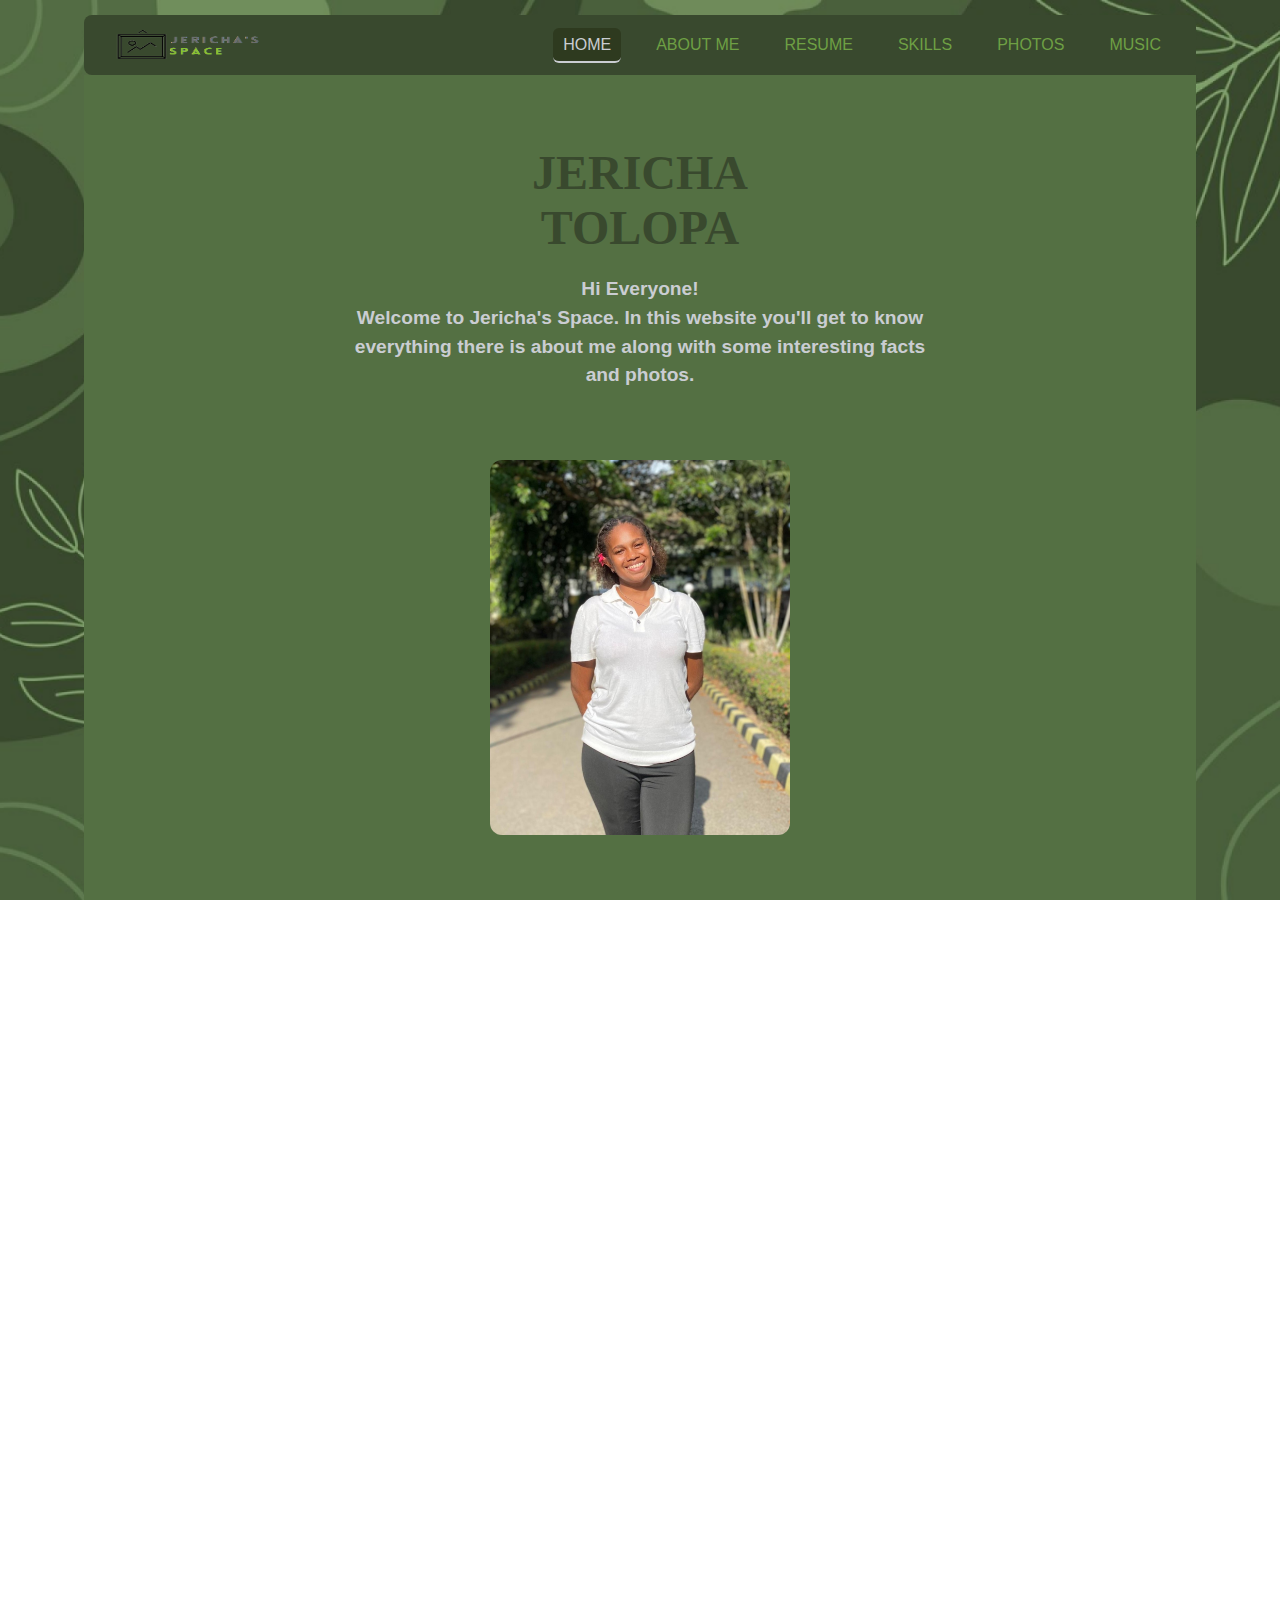
<file: index.html>
<!DOCTYPE html>
<!--
Design by Jericha Tolopa

Name       : Jericha's Space
Description: A one-column, fixed-width design for 1024x768 screen resolutions.
Version    : 2.2
Released   : 2022-
-->
<html lang="en">
<head>
<title>Jericha's Space</title>
<meta charset="utf-8">
<link rel="stylesheet" href="mystylesheet.css" type="text/css" media="screen">
<link rel="stylesheet" href="https://cdnjs.cloudflare.com/ajax/libs/font-awesome/4.7.0/css/font-awesome.min.css">   
</head>
<body>
<div id="wrapper">
<!-- start #wrapper -->
	<div id="nav">
    <img src="images/logo2.png"  alt="logo" width="150" height="80">
    <ul>
      <li><a class="active" href="index.html">Home</a></li>
      <li><a href="aboutme.html">About Me</a></li>
      <li><a href="Resume.html">Resume</a></li>
      <li><a href="Skills.html">Skills</a></li>
      <li><a href="photos.html">Photos</a></li>
      <li><a href="music.html">Music</a></li>
	  </ul>
  </div>
	<!-- end #nav -->
	<!-- start #content -->
  <div id="content">
    <div class="Intro">
      <div class="column1">
        <div class="hero-text">
          <h1>Jericha<br>Tolopa</h1>
          <p><b>Hi Everyone!<br>Welcome to Jericha's Space. In this website you'll get to know everything there is about me along with some interesting facts and photos.</b></p>
        </div>
      </div>
      <div class="column2">
        <a href="images/propic.jpg" target="_blank">
          <img src="images/propic.jpg" width="300" height="355" id="propic" alt="Profile Pic">
        </a>
      </div>
    <button onclick="speakIntro()" style="margin-top: 10px; padding: 8px 16px;" class="tts-btn" >🔊 Welcome!!</button>
    </div>
    <!-- end #Intro -->
    <div class="preview">
      <div class="preview1" style="background: #547043">
        <h3>About Me</h3>
        <img src="images/about-me-icon.png" width="120" height="120" alt="preview1">
       <!-- https://www.istockphoto.com/vector/profile-icon-user-admin-icon-isolated-vector-gm951440220-259721321-->
        <p><b>Get to know everything about me in my profile with my personal profile, achievments and more interesting facts about me.</b></p>
        <a href="aboutme.html">Read more</a>
        <br><button onclick="speakPreviewText('preview1')" class="tts-btn">🔊 Listen</button>
      </div>
      <div class="preview2" style="background-color: #547043">
        <h3>Photos</h3>
        <img src="images/photo.png" width="120" height="120" alt="preview1">
        <!-- https://www.iconfinder.com/icons/211634/camera_icon -->
        <p><b>Explore my most cherished memories including images and collages to get a closer look into Jericha's Space.</b></p>
        <a href="photos.html">Read more</a>
        <br><button onclick="speakPreviewText('preview2')" class="tts-btn">🔊 Listen</button>
      </div>
      <div class="preview3" style="background-color: #547043">
        <h3>Music</h3>
        <img src="images/hobbies.png" width="120" height="120" alt="preview1" >
        <!--https://thenounproject.com/browse/icons/term/hobbies/-->
        <p><b>Get to know all my Top Songs, Artists and Genres</b></p><br>
        <br><br><a href="music.html">Read more</a>
        <br><button onclick="speakPreviewText('preview3')" class="tts-btn">🔊 Listen</button>
      </div>
    </div>
    	<!-- end #preview --><br><br>
    <br><div style="margin: 20px 0;">
      <label for="voiceSelect" style="color: white; font-family:'Segoe UI', Tahoma, Geneva, Verdana, sans-serif"><b>Choose Voice:</b></label>
      <select id="voiceSelect" style="margin-left: 10px; padding: 4px;" class="tts-btn"></select>
      <button onclick="stopSpeaking()" class="tts-btn" style="margin-top: 10px; padding: 8px 16px;">⏹️ Stop Speech</button>
    </div>
  </div>
	<!-- end #content -->

  <div id="footer">
    <div id="footer-content-row">
      <div class="footer-column">
        <h3>Jericha's Space</h3>
        <p><b>Jericha's Space is a personal website filled with personal information and images of Jericha Tolopa - Not only that exploring the different interests and hobbies that interest her.</b></p>
      </div>
      <div class="footer-column">
        <br>
        <p><b>Contacts</b></p>
        <!-- inserts social media icons -->
        <div class="socials">
          <a href="https://www.facebook.com/profile.php?id=100090190800552" class="fa fa-facebook"></a>
          <a href="https://twitter.com/jgtolopa " class="fa fa-twitter"></a>
          <a href="jgtolopa@gmail.com" class="fa fa-google"></a>
          <a href="https://www.instagram.com/jeritolopa_/" class="fa fa-instagram"></a>
          <a href="https://www.linkedin.com/in/jericha-tolopa-130b75254/" class="fa fa-linkedin"></a><br>
          <p>Copyright (c) 2023 Jericha Goretti Tolopa All rights reserved. Design by Jericha Goretti Tolopa</p>
        </div>
      </div>
    </div>
  </div>
  <!-- end #footer -->
</div>
<!-- end #wrapper -->
 <script>
let voices = [];

function populateVoices() {
  voices = speechSynthesis.getVoices();
  const voiceSelect = document.getElementById('voiceSelect');
  voiceSelect.innerHTML = '';

  voices.forEach((voice, index) => {
    const option = document.createElement('option');
    option.value = index;
    option.textContent = `${voice.name} (${voice.lang}) ${voice.gender || ''}`;
    voiceSelect.appendChild(option);
  });
}

// Ensure voices are loaded
speechSynthesis.onvoiceschanged = populateVoices;

function getSelectedVoice() {
  const index = document.getElementById('voiceSelect').value;
  return voices[index];
}

function speakIntro() {
  const text = document.querySelector('.hero-text p').innerText;
  const utterance = new SpeechSynthesisUtterance(text);
  utterance.voice = getSelectedVoice();
  utterance.lang = utterance.voice.lang;
  speechSynthesis.cancel();
  speechSynthesis.speak(utterance);
}
function speakPreviewText(previewId) {
  const container = document.querySelector(`.${previewId}`);
  const text = container.querySelector('p').innerText;
  const utterance = new SpeechSynthesisUtterance(text);
  const selectedVoice = getSelectedVoice();
  if (selectedVoice) {
    utterance.voice = selectedVoice;
    utterance.lang = selectedVoice.lang;
  }
  speechSynthesis.cancel();
  speechSynthesis.speak(utterance);
}
function stopSpeaking() {
  speechSynthesis.cancel();
}
</script>
</body>
</html>
</file>
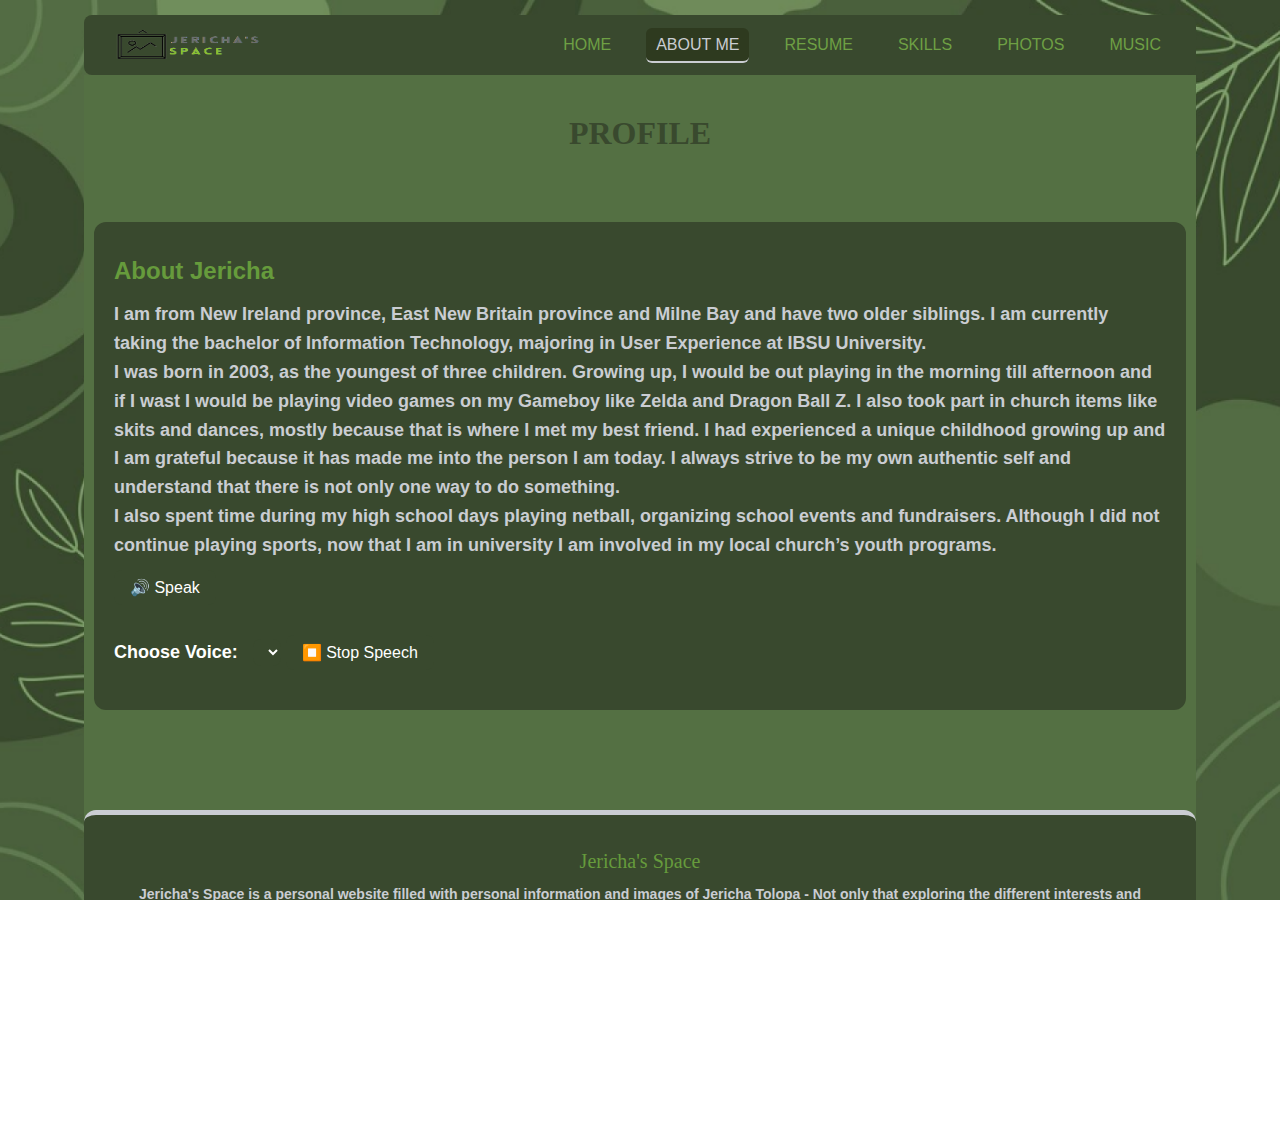
<file: aboutme.html>
<!DOCTYPE html>
<!--
Design by Jericha Tolopa

Name       : Jericha's Space
Description: A one-column, fixed-width design for 1024x768 screen resolutions.
Version    : 2.1
Released   : 2022-
-->
<html lang="en">
<head>
<title>Jericha's Space</title>
<meta charset="utf-8">
<link rel="stylesheet" href="mystylesheet.css" type="text/css" media="screen">
<link rel="stylesheet" href="https://cdnjs.cloudflare.com/ajax/libs/font-awesome/4.7.0/css/font-awesome.min.css">
</head>
<body>
<div id="wrapper">
   <!-- start #wrapper -->
	<div id="nav">
    <img src="images/logo2.png" alt="logo" width="150" height="80">
    <ul>
      <li><a href="index.html">Home</a></li>
      <li><a class="active" href="aboutme.html">About Me</a></li>
      <li><a href="Resume.html">Resume</a></li>
      <li><a href="Skills.html">Skills</a></li>
      <li><a href="photos.html">Photos</a></li>
      <li><a href="music.html">Music</a></li>
    </ul>
  </div>
   <!-- end #nav -->

  <div id="content"> 
    <div id="header1">
      <h1>Profile</h1>
    </div>
  
    <!-- Brief Summary of myself -->
    <div id="post1">
      <h2>About Jericha</h2>
      <b><p>I am from New Ireland province, East New Britain province and Milne Bay and have two older siblings. I am currently taking the bachelor of Information Technology, majoring in User Experience at IBSU University.
        <br>
        I was born in 2003, as the youngest of three children. Growing up, I would be out playing in the morning till afternoon and if I wast I would be playing video games on my Gameboy like Zelda and Dragon Ball Z. I also took part in church items like skits and dances, mostly because that is where I met my best friend. I had experienced a unique childhood growing up and I am grateful because it has made me into the person I am today. I always strive to be my own authentic self and understand that there is not only one way to do something.
        <br> 
        I also spent time during my high school days playing netball, organizing school events and fundraisers. Although I did not continue playing sports, now that I am in university I am involved in my local church’s youth programs.
        <br>
        </p></b>
      <button onclick="speakaboutme()" style="margin-top: 10px; padding: 8px 16px;" class="tts-btn" >🔊 Speak</button>
      <br><div style="margin: 20px 0;">
      <label for="voiceSelect" style="color: white; font-family:'Segoe UI', Tahoma, Geneva, Verdana, sans-serif"><b>Choose Voice:</b></label>
      <select id="voiceSelect" style="margin-left: 10px; padding: 4px;" class="tts-btn"></select>
      <button onclick="stopSpeaking()" class="tts-btn" style="margin-top: 10px; padding: 8px 16px;">⏹️ Stop Speech</button>
    </div>  
    </div>

  <!-- end #content -->
  
  <div id="footer">
    <div id="footer-content-row">
      <div class="footer-column">
        <h3>Jericha's Space</h3>
        <p><b>Jericha's Space is a personal website filled with personal information and images of Jericha Tolopa - Not only that exploring the different interests and hobbies that interest her.</b></p>
      </div>
      <div class="footer-column">
        <br>
        <p><b>Contacts</b></p>
        <div class="socials">
          <a href="https://www.facebook.com/profile.php?id=100090190800552" class="fa fa-facebook"></a>
          <a href="https://twitter.com/jgtolopa " class="fa fa-twitter"></a>
          <a href="jgtolopa@gmail.com" class="fa fa-google"></a>
          <a href="https://www.instagram.com/jeritolopa_/" class="fa fa-instagram"></a>
          <a href="https://www.linkedin.com/in/jericha-tolopa-130b75254/" class="fa fa-linkedin"></a><br>
          <p>Copyright (c) 2023 Jericha Goretti Tolopa All rights reserved. Design by Jericha Goretti Tolopa</p>
        </div>
      </div>
    </div>
  </div>
  <!-- end #footer -->
</div>
<!-- end #wrapper -->
 <script>
let voices = [];

function populateVoices() {
  voices = speechSynthesis.getVoices();
  const voiceSelect = document.getElementById('voiceSelect');
  voiceSelect.innerHTML = '';

  voices.forEach((voice, index) => {
    const option = document.createElement('option');
    option.value = index;
    option.textContent = `${voice.name} (${voice.lang}) ${voice.gender || ''}`;
    voiceSelect.appendChild(option);
  });
}

// Ensure voices are loaded
speechSynthesis.onvoiceschanged = populateVoices;

function getSelectedVoice() {
  const index = document.getElementById('voiceSelect').value;
  return voices[index];
}

function speakaboutme() {
  const text = document.querySelector('#post1 p').innerText;
  const utterance = new SpeechSynthesisUtterance(text);
  utterance.voice = getSelectedVoice();
  utterance.lang = utterance.voice.lang;
  speechSynthesis.cancel();
  speechSynthesis.speak(utterance);
}
function stopSpeaking() {
  speechSynthesis.cancel();
}
</script>
</body>
</html>
</file>
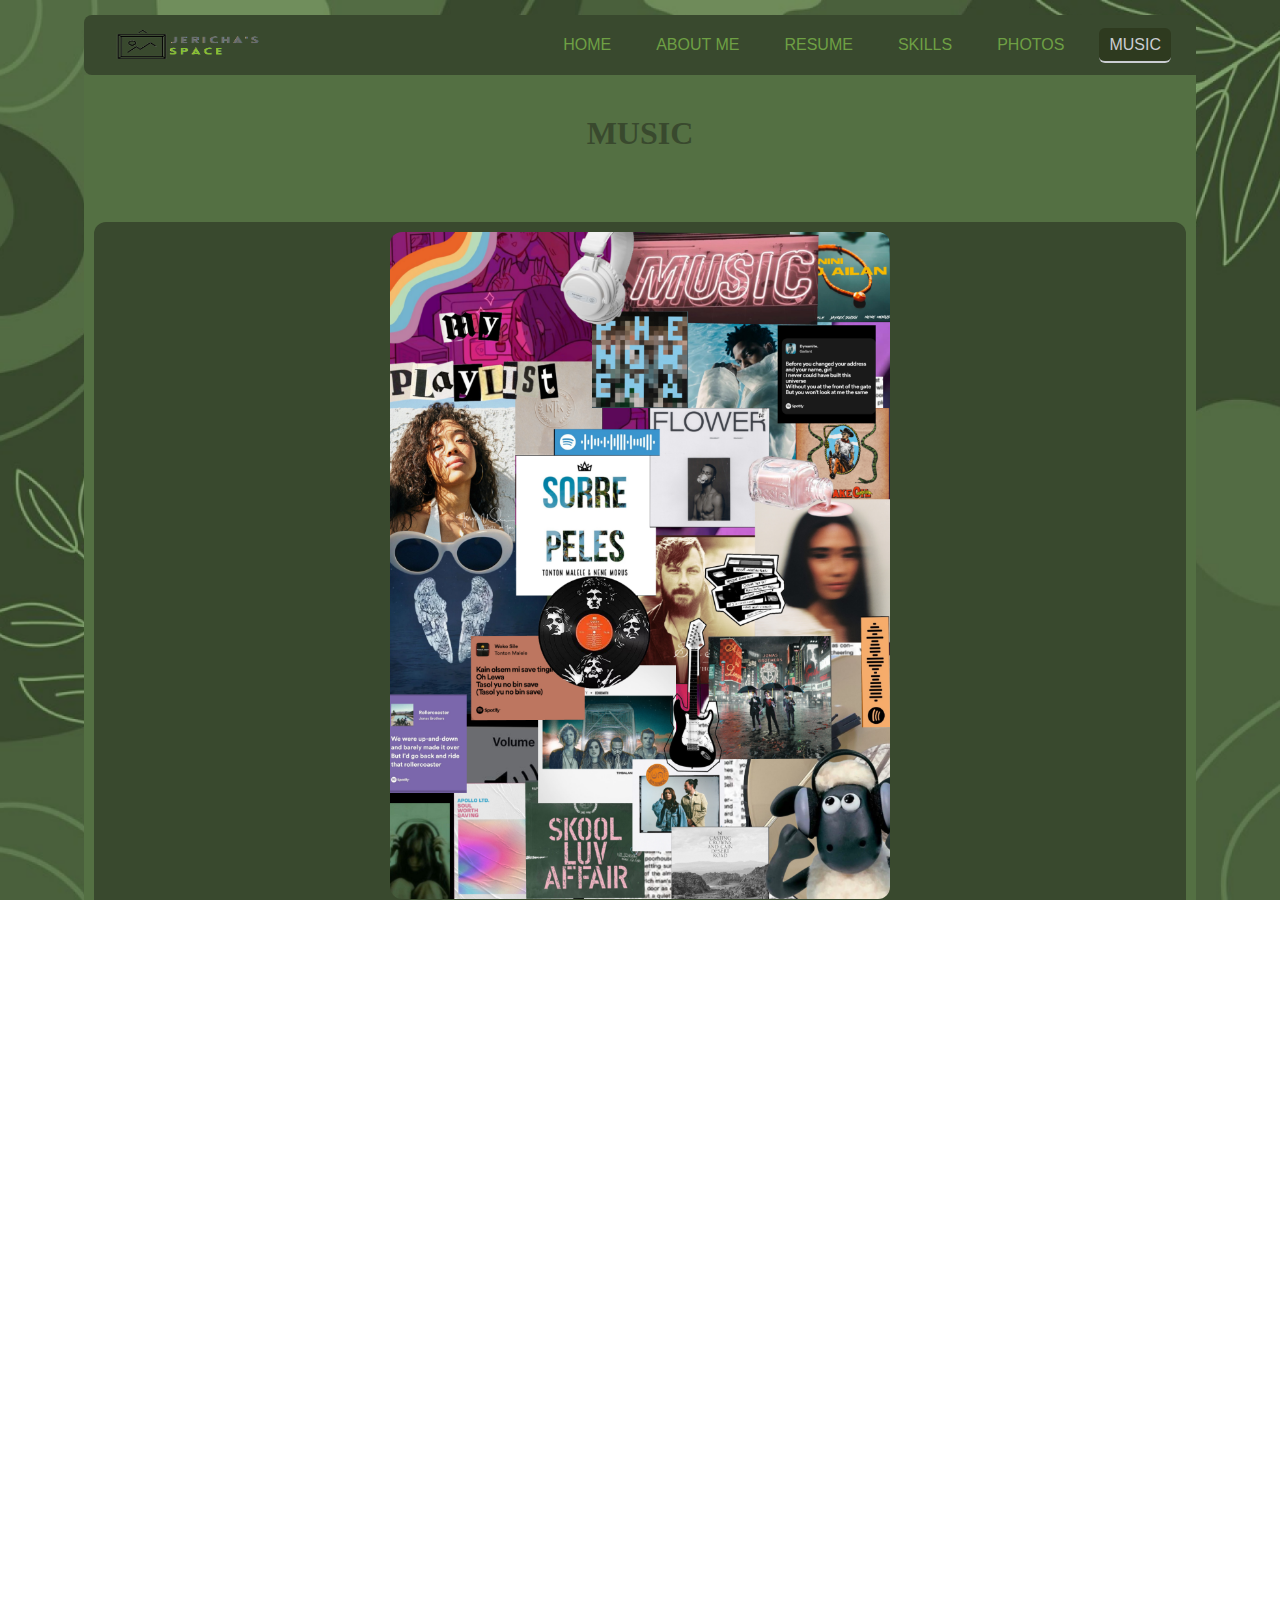
<file: music.html>
<!DOCTYPE html>
<!--
Design by Jericha Tolopa

Name       : Jericha's Space
Description: A one-column, fixed-width design for 1024x768 screen resolutions.
Version    : 2.1
Released   : 2022-
-->
<html lang="en">
<head>
<title>Jericha's Space</title>
<meta charset="utf-8">
<link rel="stylesheet" href="mystylesheet.css" type="text/css" media="screen">
<link rel="stylesheet" href="https://cdnjs.cloudflare.com/ajax/libs/font-awesome/4.7.0/css/font-awesome.min.css">
</head>
<body>
<div id="wrapper">
	<div id="nav">
    <img src="images/logo2.png" alt="logo" width="150" height="80">
    <ul>
      <li><a href="index.html">Home</a></li>
      <li><a href="aboutme.html">About Me</a></li>
      <li><a href="Resume.html">Resume</a></li>
      <li><a href="Skills.html">Skills</a></li>
      <li><a href="photos.html">Photos</a></li>
      <li><a class="active" href="music.html">Music</a></li>
    </ul>
  </div>
   <!-- end #nav -->
   
  <div id="content">
    <div id="header1">
      <h1>Music</h1>
    </div>
    <div id ="post2">
      <a href="images/music1.png" target="_blank">
        <img src="images/music1.png" width="500" height="500" alt="music image">
        <!-- collage made by Jericha Tolopa with addition pictures found on https://www.pinterest.com/ -->
      </a>
      <h3>Top 5 Music Genres</h3>
      <ul id="genre"><b>
        <li>KPOP</li>
        <li>Christian Contemporary Music<br>(CCM)</li>
        <li>Pop Music</li>
        <li>Christian Pop</li>
        <li>Chill RnB</li>
      </b></ul>
      <button onclick="speakgenre()" style="margin-top: 10px; padding: 8px 16px;" class="tts-btn" >🔊 Speak</button><br>
      <h3>Top 5 Artists</h3>
      <ul id = "topart5"><b>
        <li>BTS</li>
        <li>Seventeen</li>
        <li>Cece Winans</li>
        <li>Tonton Malele</li>
        <li>Got7</li>
      </b></ul>
      <button onclick="speaktopart5()" style="margin-top: 10px; padding: 8px 16px;" class="tts-btn" >🔊 Speak</button><br><br>
      <h3>Top 5 Songs</h3>
      <ul id = "top5"><b>
        <li>Adios by Hoody, GRAY</li>
        <li>To You by Seventeen</li>
        <li>Shelf by Jonas Brothers</li>
        <li>Sorre Pele by Tonton Malele</li>
        <li>High School in Jakarta by NIKI</li>
      </b></ul>
      <button onclick="speaktop5()" style="margin-top: 10px; padding: 8px 16px;" class="tts-btn" >🔊 Speak</button><br>
      <br><div style="margin: 20px 0;">
        <label for="voiceSelect" style="color: white; font-family:'Segoe UI', Tahoma, Geneva, Verdana, sans-serif"><b>Choose Voice:</b></label>
        <select id="voiceSelect" style="margin-left: 10px; padding: 4px;" class="tts-btn"></select>
        <button onclick="stopSpeaking()" class="tts-btn" style="margin-top: 10px; padding: 8px 16px;">⏹️ Stop Speech</button>
      </div>
    </div>
  </div>
  <!-- end #content -->
  <div id="footer">
    <div id="footer-content-row">
      <div class="footer-column">
        <h3>Jericha's Space</h3>
        <p><b>Jericha's Space is a personal website filled with personal information and images of Jericha Tolopa - Not only that exploring the different interests and hobbies that interest her.</b></p>
      </div>
      <div class="footer-column">
        <br>
        <p><b>Contacts</b></p>
        <div class="socials">
          <a href="https://www.facebook.com/profile.php?id=100090190800552" class="fa fa-facebook"></a>
          <a href="https://twitter.com/jgtolopa " class="fa fa-twitter"></a>
          <a href="jgtolopa@gmail.com" class="fa fa-google"></a>
          <a href="https://www.instagram.com/jeritolopa_/" class="fa fa-instagram"></a>
          <a href="https://www.linkedin.com/in/jericha-tolopa-130b75254/" class="fa fa-linkedin"></a><br>
          <p>Copyright (c) 2023 Jericha Goretti Tolopa All rights reserved. Design by Jericha Goretti Tolopa</p>
        </div>
      </div>
    </div>
  </div>
  <!-- end #footer -->
</div>
<!-- end #wrapper -->
 <script>
let voices = [];

function populateVoices() {
  voices = speechSynthesis.getVoices();
  const voiceSelect = document.getElementById('voiceSelect');
  voiceSelect.innerHTML = '';

  voices.forEach((voice, index) => {
    const option = document.createElement('option');
    option.value = index;
    option.textContent = `${voice.name} (${voice.lang}) ${voice.gender || ''}`;
    voiceSelect.appendChild(option);
  });
}

// Ensure voices are loaded
speechSynthesis.onvoiceschanged = populateVoices;

function getSelectedVoice() {
  const index = document.getElementById('voiceSelect').value;
  return voices[index];
}

function speakFromList(id) {
  const items = document.querySelectorAll(`#${id} li`);
  const text = Array.from(items).map(li => li.innerText).join('. ');
  const utterance = new SpeechSynthesisUtterance(text);
  utterance.voice = getSelectedVoice();
  utterance.lang = utterance.voice.lang;
  speechSynthesis.cancel();
  speechSynthesis.speak(utterance);
}

function speakgenre() {
  speakFromList('genre');
}

function speaktopart5() {
  speakFromList('topart5');
}

function speaktop5() {
  speakFromList('top5');

}
function stopSpeaking() {
  speechSynthesis.cancel();
}
</script>
</body>
</html>
</file>
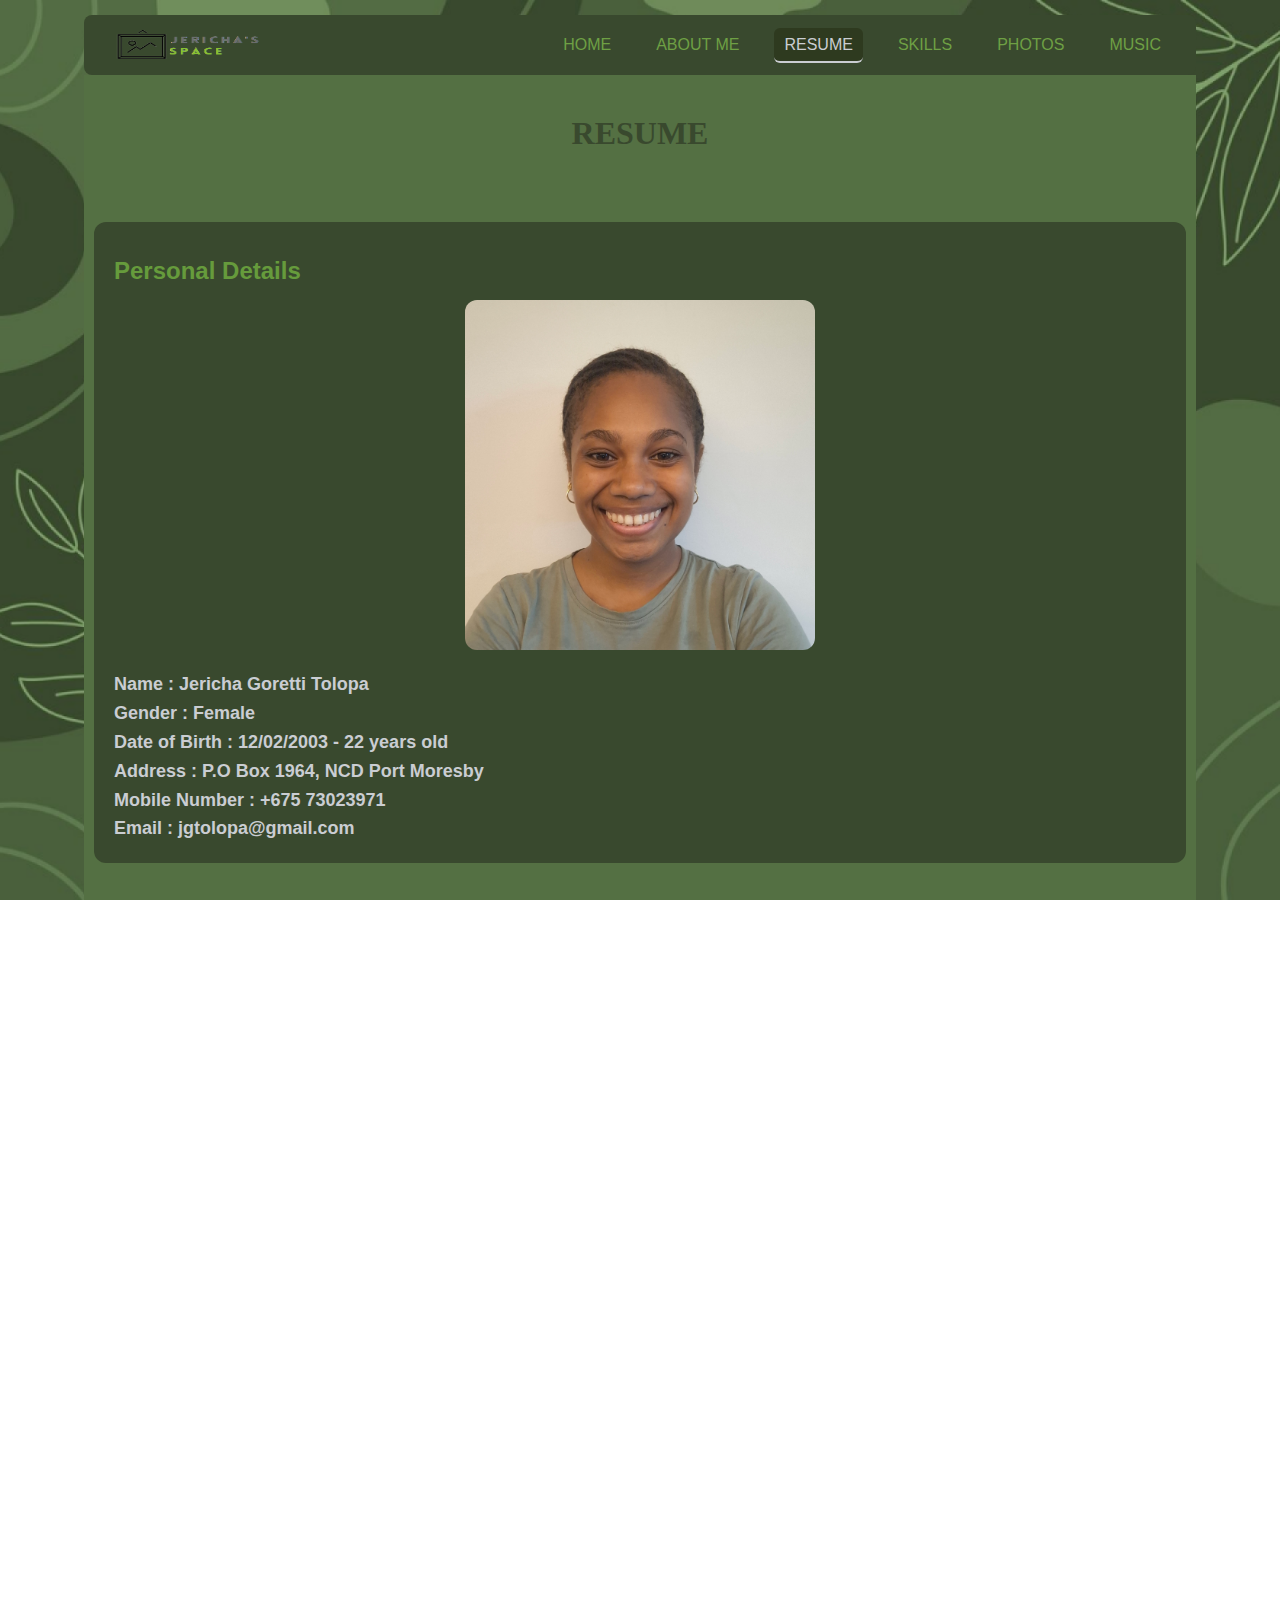
<file: Resume.html>
<!DOCTYPE html>
<!--
Design by Jericha Tolopa

Name       : Jericha's Space
Description: A one-column, fixed-width design for 1024x768 screen resolutions.
Version    : 2.1
Released   : 2022-
-->
<html lang="en">
<head>
<title>Jericha's Space</title>
<meta charset="utf-8">
<link rel="stylesheet" href="mystylesheet.css" type="text/css" media="screen">
<link rel="stylesheet" href="https://cdnjs.cloudflare.com/ajax/libs/font-awesome/4.7.0/css/font-awesome.min.css">
</head>
<body>
<div id="wrapper">
   <!-- start #wrapper -->
	<div id="nav">
    <img src="images/logo2.png" alt="logo" width="150" height="80">
    <ul>
      <li><a href="index.html">Home</a></li>
      <li><a href="aboutme.html">About Me</a></li>
      <li><a class="active" href="Resume.html">Resume</a></li>
      <li><a href="Skills.html">Skills</a></li>
      <li><a href="photos.html">Photos</a></li>
      <li><a href="music.html">Music</a></li>
    </ul>
  </div>
   <!-- end #nav -->

  <div id="content"> 
    <div id="header1">
      <h1>Resume</h1>
    </div>
      <!-- Personal Details -->
     <div id="post1">
       <h2>Personal Details</h2>
      <img src="images/img_b.jpg" alt="img" width="350" height="300"><b>
      Name : Jericha Goretti Tolopa<br>
      Gender : Female<br>
      Date of Birth : 12/02/2003 - 22 years old<br>
      Address : P.O Box 1964, NCD Port Moresby<br>
      Mobile Number : +675 73023971<br>
      Email : jgtolopa@gmail.com</b>  
    </div>

   <!-- List of Academic achievements -->
    <div id="post2">
      <h2>Academic Achievements</h2>
      <ul><b>
        <li>Lower Secondary School Grade 10 Certificate | Port Moresby International School, 2018</li>
        <li>Upper Secondary School Grade 12 Certificate | Port Moresby International School, 2020</li>
        <li>Australian Capital Territory Senior Secondary Certificate | Port Moresby International School, 2020</li>
        <li>Certificate 2 in Information, Digital Media and Technology | IEA College of TAFE, 2020</li>
        <li>In Progress</li>
        <li>Bachelor of Business Information Systems | Institute of Banking & Business Management in partnership with Torrens University, 2021- 2022</li>
        <li>Bachelor of Information Technology with a major in Digital Interaction & User Experience | Southern Cross University, 2023 -2025</li>
      </b></ul>
      <button onclick="speakacademic()" style="margin-top: 10px; padding: 8px 16px;" class="tts-btn" >🔊 Speak</button>
    </div>

    <!-- Extra-Curricular Activities -->
    <div id="post3">
      <h2>Extra-Curricular Activities</h2>
      <ul><b>
        <li>Church Youth Leader | Christian Mission Fellowship Port Moresby, 2022</li>
        <li>Represented School in Private School and Town Netball Competition</li>
        <li>Participated in University provincial group activities & fundraisers</li>
      </b></ul>
    <button onclick="speakextra()" style="margin-top: 10px; padding: 8px 16px;" class="tts-btn" >🔊 Speak</button>
    </div>
    <br><div style="margin: 20px 0;">
      <label for="voiceSelect" style="color: white; font-family:'Segoe UI', Tahoma, Geneva, Verdana, sans-serif"><b>Choose Voice:</b></label>
      <select id="voiceSelect" style="margin-left: 10px; padding: 4px;" class="tts-btn"></select>
      <button onclick="stopSpeaking()" class="tts-btn" style="margin-top: 10px; padding: 8px 16px;">⏹️ Stop Speech</button>
    </div>
  </div>
  <!-- end #content -->
  
  <div id="footer">
    <div id="footer-content-row">
      <div class="footer-column">
        <h3>Jericha's Space</h3>
        <p><b>Jericha's Space is a personal website filled with personal information and images of Jericha Tolopa - Not only that exploring the different interests and hobbies that interest her.</b></p>
      </div>
      <div class="footer-column">
        <br>
        <p><b>Contacts</b></p>
        <div class="socials">
          <a href="https://www.facebook.com/profile.php?id=100090190800552" class="fa fa-facebook"></a>
          <a href="https://twitter.com/jgtolopa " class="fa fa-twitter"></a>
          <a href="jgtolopa@gmail.com" class="fa fa-google"></a>
          <a href="https://www.instagram.com/jeritolopa_/" class="fa fa-instagram"></a>
          <a href="https://www.linkedin.com/in/jericha-tolopa-130b75254/" class="fa fa-linkedin"></a><br>
          <p>Copyright (c) 2023 Jericha Goretti Tolopa All rights reserved. Design by Jericha Goretti Tolopa</p>
        </div>
      </div>
    </div>
  </div>
  <!-- end #footer -->
</div>
<!-- end #wrapper -->
 <script>
let voices = [];

function populateVoices() {
  voices = speechSynthesis.getVoices();
  const voiceSelect = document.getElementById('voiceSelect');
  voiceSelect.innerHTML = '';

  voices.forEach((voice, index) => {
    const option = document.createElement('option');
    option.value = index;
    option.textContent = `${voice.name} (${voice.lang}) ${voice.gender || ''}`;
    voiceSelect.appendChild(option);
  });
}

// Ensure voices are loaded
speechSynthesis.onvoiceschanged = populateVoices;

function getSelectedVoice() {
  const index = document.getElementById('voiceSelect').value;
  return voices[index];
}

function speakacademic() {
  const text = document.querySelector('#post2 ul').innerText;
  const utterance = new SpeechSynthesisUtterance(text);
  utterance.voice = getSelectedVoice();
  utterance.lang = utterance.voice.lang;
  speechSynthesis.cancel();
  speechSynthesis.speak(utterance);
}
function speakextra() {
  const text = document.querySelector('#post3 ul').innerText;
  const utterance = new SpeechSynthesisUtterance(text);
  utterance.voice = getSelectedVoice();
  utterance.lang = utterance.voice.lang;
  speechSynthesis.cancel();
  speechSynthesis.speak(utterance);
}
function speakextra() {
  const text = document.querySelector('#post3 ul').innerText;
  const utterance = new SpeechSynthesisUtterance(text);
  utterance.voice = getSelectedVoice();
  utterance.lang = utterance.voice.lang;
  speechSynthesis.cancel();
  speechSynthesis.speak(utterance);
}
function stopSpeaking() {
  speechSynthesis.cancel();
}
</script>
</body>
</html>
</file>
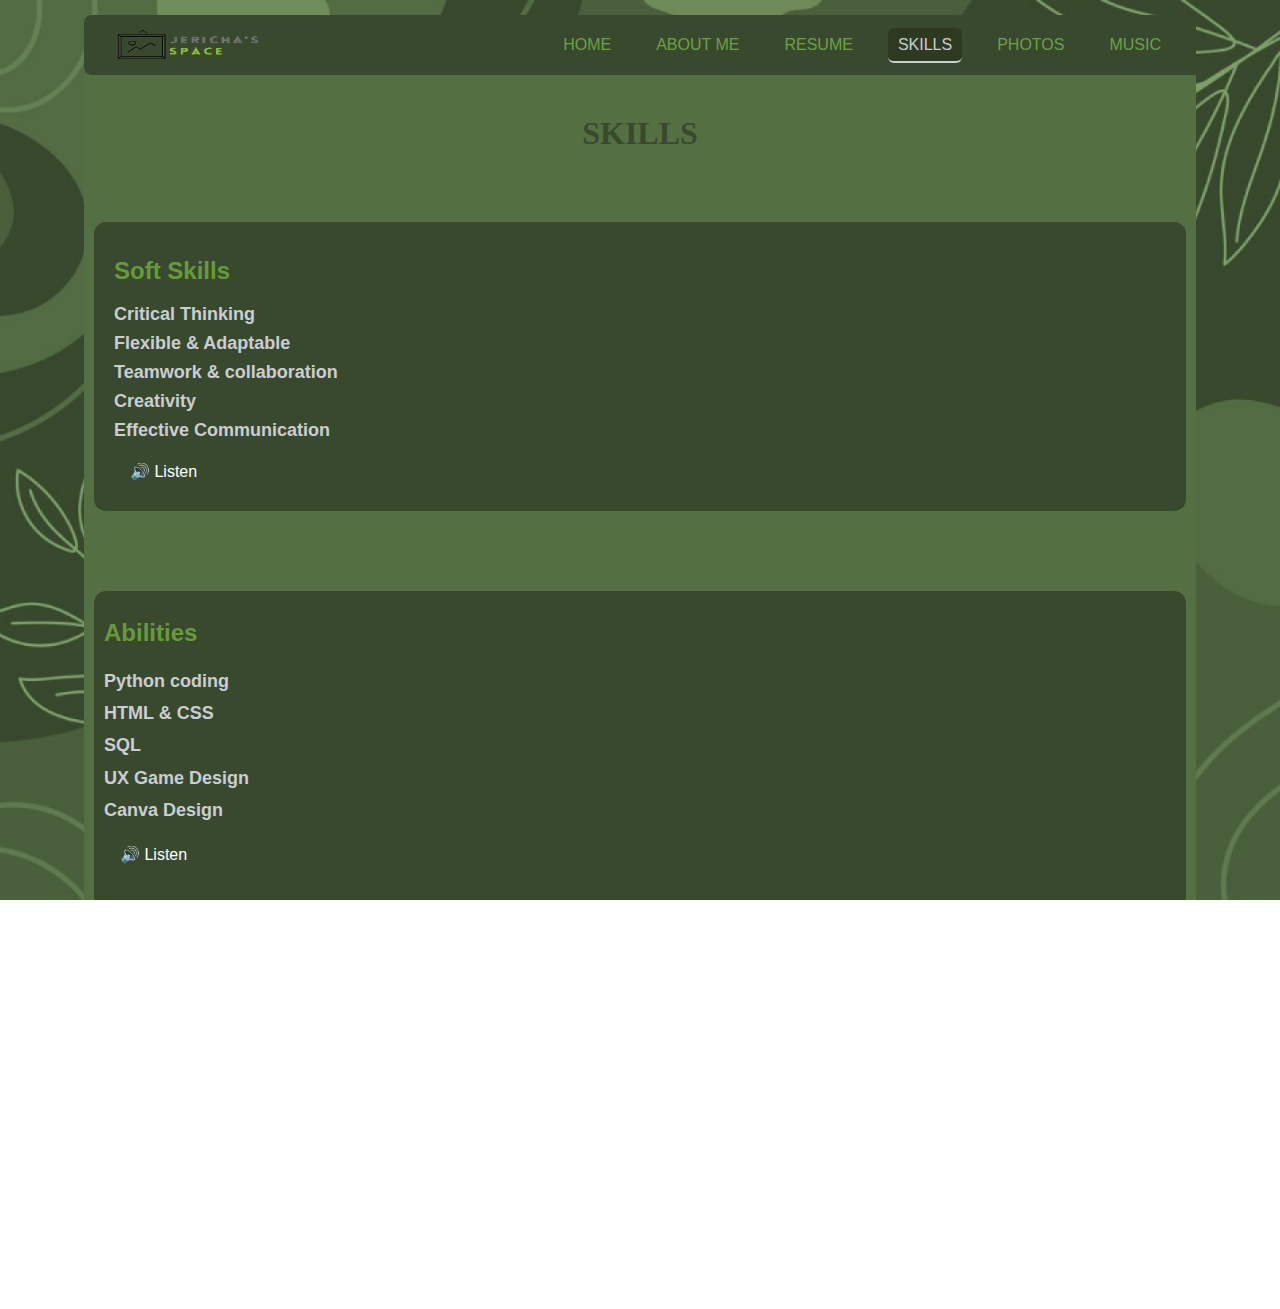
<file: Skills.html>
<!DOCTYPE html>
<!--
Design by Jericha Tolopa

Name       : Jericha's Space
Description: A one-column, fixed-width design for 1024x768 screen resolutions.
Version    : 2.1
Released   : 2022-
-->
<html lang="en">
<head>
<title>Jericha's Space</title>
<meta charset="utf-8">
<link rel="stylesheet" href="mystylesheet.css" type="text/css" media="screen">
<link rel="stylesheet" href="https://cdnjs.cloudflare.com/ajax/libs/font-awesome/4.7.0/css/font-awesome.min.css">
</head>
<body>
<div id="wrapper">
   <!-- start #wrapper -->
	<div id="nav">
    <img src="images/logo2.png" alt="logo" width="150" height="80">
    <ul>
      <li><a href="index.html">Home</a></li>
      <li><a href="aboutme.html">About Me</a></li>
      <li><a href="Resume.html">Resume</a></li>
      <li><a class="active" href="Skills.html">Skills</a></li>
      <li><a href="photos.html">Photos</a></li>
      <li><a href="music.html">Music</a></li>
    </ul>
  </div>
   <!-- end #nav -->

  <div id="content"> 
    <div id="header1">
      <h1>Skills</h1>
    </div>
      <!-- List of soft skills -->
    <div id="post1">
      <h2>Soft Skills</h2>
      <ul><b>
        <li>Critical Thinking</li>
        <li>Flexible & Adaptable</li>
        <li>Teamwork & collaboration</li>
        <li>Creativity</li>
        <li>Effective Communication</li>
      </b></ul>
      <button onclick="speaksoftskills()" class="tts-btn">🔊 Listen</button>
    </div>

    <!-- List of Abilities -->
    <div id="post2">
      <h2>Abilities</h2>
      <ul><b>
        <li>Python coding</li>
        <li>HTML & CSS</li>
        <li>SQL</li>
        <li>UX Game Design</li>
        <li>Canva Design</li>
      </b></ul>
      <button onclick="speakabilities('ablities')" class="tts-btn">🔊 Listen</button>
      <br><div style="margin: 20px 0;">
        <label for="voiceSelect" style="color: white; font-family:'Segoe UI', Tahoma, Geneva, Verdana, sans-serif"><b>Choose Voice:</b></label>
        <select id="voiceSelect" style="margin-left: 10px; padding: 4px;" class="tts-btn"></select>
        <button onclick="stopSpeaking()" class="tts-btn" style="margin-top: 10px; padding: 8px 16px;">⏹️ Stop Speech</button>
    </div>
    </div>
  </div>
  </div>
  <!-- end #content -->
  
  <div id="footer">
    <div id="footer-content-row">
      <div class="footer-column">
        <h3>Jericha's Space</h3>
        <p><b>Jericha's Space is a personal website filled with personal information and images of Jericha Tolopa - Not only that exploring the different interests and hobbies that interest her.</b></p>
      </div>
      <div class="footer-column">
        <br>
        <p><b>Contacts</b></p>
        <div class="socials">
          <a href="https://www.facebook.com/profile.php?id=100090190800552" class="fa fa-facebook"></a>
          <a href="https://twitter.com/jgtolopa " class="fa fa-twitter"></a>
          <a href="jgtolopa@gmail.com" class="fa fa-google"></a>
          <a href="https://www.instagram.com/jeritolopa_/" class="fa fa-instagram"></a>
          <a href="https://www.linkedin.com/in/jericha-tolopa-130b75254/" class="fa fa-linkedin"></a><br>
          <p>Copyright (c) 2023 Jericha Goretti Tolopa All rights reserved. Design by Jericha Goretti Tolopa</p>
        </div>
      </div>
    </div>
  </div>
  <!-- end #footer -->
</div>
<!-- end #wrapper -->
 <script>
let voices = [];

function populateVoices() {
  voices = speechSynthesis.getVoices();
  const voiceSelect = document.getElementById('voiceSelect');
  voiceSelect.innerHTML = '';

  voices.forEach((voice, index) => {
    const option = document.createElement('option');
    option.value = index;
    option.textContent = `${voice.name} (${voice.lang}) ${voice.gender || ''}`;
    voiceSelect.appendChild(option);
  });
}

// Ensure voices are loaded
speechSynthesis.onvoiceschanged = populateVoices;

function getSelectedVoice() {
  const index = document.getElementById('voiceSelect').value;
  return voices[index];
}

function speaksoftskills() {
  const text = document.querySelector('#post1 ul').innerText;
  const utterance = new SpeechSynthesisUtterance(text);
  utterance.voice = getSelectedVoice();
  utterance.lang = utterance.voice.lang;
  speechSynthesis.cancel();
  speechSynthesis.speak(utterance);
}

function speakabilities() {
  const text = document.querySelector('#post2 ul').innerText;
  const utterance = new SpeechSynthesisUtterance(text);
  utterance.voice = getSelectedVoice();
  utterance.lang = utterance.voice.lang;
  speechSynthesis.cancel();
  speechSynthesis.speak(utterance);
}

function stopSpeaking() {
  speechSynthesis.cancel();
}
</script>
</body>
</html>
</file>
<file: mystylesheet.css>
/* Main - Mobile First */
* {
    padding: 0;
    margin: 0;
    list-style: none;
    box-sizing: border-box;
}

html, body {
    width: 100%;
    height: 100%;
    overflow-x: hidden; /* Prevent horizontal scroll */
    font-family: Tahoma, Geneva, Verdana, sans-serif;
    background-image: url("images/1.png");
    background-repeat: no-repeat;
    background-attachment: fixed;
    background-position: center;
    background-size: cover;
    color: #cacdd2;
}

/* Wrapper */
#wrapper {
    width: 90%;
    max-width: 1200px;
    margin: 0 auto;
    padding: 0 10px;
    display: flex;
    flex-direction: column;
}

/* Header */
#header1 h1 {
    font-family: 'Times New Roman', Times, serif;
    text-align: center;
    color: #39492e;
    margin: 20px 10px;
    font-weight: bold;
    text-transform: uppercase;
    font-size: 2rem;
}

/* Content */
#content {
    padding: 20px 0;
    background-color: #547043;
    display: flex;
    flex-direction: column;
    gap: 20px;
}

/* Headings inside content */
#content h2 {
    color: #669b3c;
    margin: 10px 0;
    font-family: 'Segoe UI', Tahoma, Geneva, Verdana, sans-serif;
    font-size: 1.5rem;
}

/* Intro Section stacked vertically - no floats */
.Intro {
    margin: 20px 10px;
    display: flex;
    flex-direction: column;
    gap: 20px;
}

/* Columns stacked vertically */
.column1, .column2 {
    width: 100%;
    height: auto;
    background-color: #547043;
    margin-bottom: 20px;
    float: none; /* Remove float */
}

/* Profile Picture */
#propic {
    margin: 0 auto 10px auto;
    max-width: 90%;
    display: block;
    height: auto;
    border-radius: 12px;
}

/* Hero Text */
.hero-text {
    display: block;
    text-align: center;
    padding: 10px;
}

.hero-text h1 {
    font-size: 3rem;
    color: #39492e;
    margin-bottom: 20px;
    font-family: 'Times New Roman', Times, serif;
    text-transform: uppercase;
}

.hero-text p {
    font-size: 1.2rem;
    color: #cacdd2;
    line-height: 1.5;
    margin: 0 auto;
    max-width: 600px;
}

/* Preview Grid stacking items vertically */
.preview {
    display: flex;
    flex-direction: column;
    gap: 12px;
    padding: 10px;
    margin-top: 40px;
    align-items: center;
}

/* Each preview box full width with max width */
.preview1, .preview2, .preview3 {
    width: 100%;
    max-width: 320px;
    height: auto;
    padding: 20px 10px;
    font-family: 'Segoe UI', Tahoma, Geneva, Verdana, sans-serif;
    background-color: #6b8c5b33;
    border-radius: 12px;
    box-shadow: 0 3px 8px rgba(0,0,0,0.2);
    display: flex;
    flex-direction: column;
    align-items: center;
    text-align: center;
    transition: transform 0.3s ease;
}

.preview1:hover, .preview2:hover, .preview3:hover {
    transform: scale(1.05);
}

.preview h3 {
    color: #39492e;
    margin-bottom: 10px;
    font-family: 'Times New Roman', Times, serif;
    text-transform: uppercase;
    font-weight: bolder;
    font-size: 1.25rem;
}

.preview p {
    padding: 0 10px;
    color: #cacdd2;
}

.preview img {
    background-color: #547043;
    margin: 0 auto 10px auto;
    max-width: 100px;
    height: auto;
    border-radius: 8px;
}

.preview a {
    color: #39492e;
    font-family: 'Times New Roman', Times, serif;
    padding: 0 10px;
    text-decoration: underline;
}

/* Navigation Bar */
#nav {
    background: #39492e;
    height: 60px;
    width: 100%;
    margin-top: 15px;
    font-weight: bold;
    display: flex;
    align-items: center;
    justify-content: space-between;
    padding: 0 20px;
    box-sizing: border-box;
    border-radius: 8px;
}

#nav ul {
    list-style-type: none;
    margin: 0;
    padding: 0;
    display: flex;
    gap: 15px;
    flex-wrap: wrap; /* Wrap if needed */
}

#nav ul li {
    display: inline-block;
    line-height: 60px;
    margin: 0 5px;
}

#nav ul li a {
    color: #6ea044;
    text-decoration: none;
    text-transform: uppercase;
    font-size: 1rem;
    font-weight: lighter;
    padding: 8px 10px;
    transition: color 0.3s ease;
    border-radius: 6px;
    white-space: nowrap;
}

#nav ul li a:hover, #nav a.active {
    color: #cacdd2;
    border-bottom: 2px solid #cacdd2;
    background-color: #2e3a1f;
}

#nav img {
    height: 40px;
    margin-left: 10px;
    border-radius: 8px;
}

/* Common TTS button style */
.tts-btn {
    background-color: #39492e;
    border: none;
    color: #ffffff;
    padding: 10px 16px;
    font-size: 16px;
    margin-top: 8px;
    cursor: pointer;
    border-radius: 8px;
    transition: background-color 0.3s ease;
    text-align: center;
}

.tts-btn:hover {
    background-color: #656d66;
}

.stop-btn-container {
    text-align: right;
    margin-top: 10px;
}

/* About Me Section */
#post1 {
    margin: 10px 10px 30px 10px;
    padding: 20px;
    font-family: 'Segoe UI', Tahoma, Geneva, Verdana, sans-serif;
    font-size: 18px;
    color: #cacdd2;
    background-color: #39492e;
    line-height: 1.6;
    border-radius: 12px;
}

#post1 img {
    float: none;
    display: block;
    margin: 0 auto 20px auto;
    max-width: 90%;
    height: auto;
    border-radius: 12px;
}

#post3 ul li {
    line-height: 1.8;
    color: #cacdd2;
}

#post2, #post3 {
    font-family: 'Segoe UI', Tahoma, Geneva, Verdana, sans-serif;
    text-align: justify;
    font-size: 18px;
    margin: 10px 10px 20px 10px;
    padding: 10px;
    color: #cacdd2;
    background-color: #39492e;
    line-height: 1.8;
    border-radius: 12px;
    float: none;
}

#post2 img {
    float: none;
    display: block;
    margin: 0 auto 20px auto;
    max-width: 90%;
    height: auto;
    border-radius: 12px;
}

#post2 h3 {
    color: #669b3c;
    text-decoration: underline;
    text-transform: uppercase;
    margin-bottom: 10px;
}

/* Photos Section stacked vertically */
#photos {
    display: flex;
    flex-direction: column;
    gap: 10px;
    margin: 10px 10px 30px 10px;
}

.gallery {
    border: 1px solid #ccc;
    background-color: #4a603c;
    border-radius: 12px;
    overflow: hidden;
    transition: border-color 0.3s ease;
    width: 100%;
    max-width: 400px;
    margin: 0 auto;
}

.gallery:hover {
    border-color: #777;
}

.gallery img {
    width: 100%;
    height: auto;
    object-fit: contain;
    display: block;
}

/* Description below photos */
.desc {
    padding: 10px;
    text-align: center;
    color: #cacdd2;
    font-family: 'Segoe UI', Tahoma, Geneva, Verdana, sans-serif;
}

/* Footer */
#footer {
    font-size: 15px;
    text-align: center;
    padding: 20px;
    background-color: #39492e;
    margin-top: 30px;
    border-top: 5px solid #cacdd2;
    border-radius: 12px 12px 0 0;
}

.footer-content {
    display: flex;
    flex-direction: column;
    align-items: center;
    justify-content: center;
    text-align: center;
    gap: 20px;
}

.footer-column {
    width: 100%;
    padding: 15px;
}

.footer-column h3 {
    font-size: 20px;
    font-weight: 500;
    text-transform: capitalize;
    color: #669b3c;
    font-family: Georgia, serif;
    margin-bottom: 10px;
}

.footer-column p {
    font-family: 'Segoe UI', Tahoma, Geneva, Verdana, sans-serif;
    max-width: 100%;
    margin: 0 auto;
    line-height: 1.6;
    font-size: 14px;
    color: #cacdd2;
}

.footer-content-row {
    width: 100%;
}

.fa {
    padding: 10px;
    font-size: 16px;
    width: 44px;
    height: 44px;
    text-align: center;
    text-decoration: none;
    margin: 2px;
    border-radius: 50%;
    display: inline-flex;
    align-items: center;
    justify-content: center;
}

/* Social icons inside footer */
.socials a {
    display: inline-block;
}

/* Social color icons */
.fa-facebook,
.fa-twitter,
.fa-google,
.fa-instagram,
.fa-linkedin {
    background: #6b8c5b;
    color: white;
}

/* Medium and larger screen adjustments */
/* On larger screens we keep stacking vertically to satisfy your request */
@media (min-width: 641px) {
    #wrapper {
        max-width: 1024px;
    }

    #nav ul {
        flex-wrap: wrap;
    }

    /* Content remains vertical */
    #content {
        flex-direction: column;
        gap: 30px;
    }

    .Intro {
        margin: 20px 20px;
        flex-direction: column;
        gap: 30px;
    }

    /* Columns stacked */
    .column1, .column2 {
        width: 100%;
        height: auto;
        margin-bottom: 20px;
    }

    /* Previews remain vertical stack */
    .preview {
        flex-direction: column;
        gap: 20px;
    }

    /* Photos remain stacked as well */
    #photos {
        flex-direction: column;
        gap: 20px;
        margin: 20px;
    }

    /* Footer remains column */
    .footer-content {
        flex-direction: column;
        gap: 30px;
        padding: 0 20px;
    }
}

@media (min-width: 1025px) {
    #wrapper {
        max-width: 1200px;
        padding: 0 20px;
    }

    /* Content stays stacked vertically */
    #content {
        flex-direction: column;
        gap: 40px;
    }

    .Intro {
        margin: 40px 30px;
        flex-direction: column;
        gap: 40px;
    }

    .column1, .column2 {
        width: 100%;
        height: auto;
        margin-bottom: 20px;
    }

    .preview {
        flex-direction: column;
        gap: 30px;
        margin-top: 50px;
    }

    /* Photos stacked vertically */
    #photos {
        flex-direction: column;
        gap: 30px;
        margin: 30px 30px 50px 30px;
    }

    /* Footer columnar layout replaced by stacked */
    .footer-content {
        flex-direction: column;
        gap: 50px;
        max-width: 1200px;
        margin: auto;
        padding: 0 20px;
    }

    .footer-column {
        width: 100%;
        max-width: none;
    }
}
</file>
